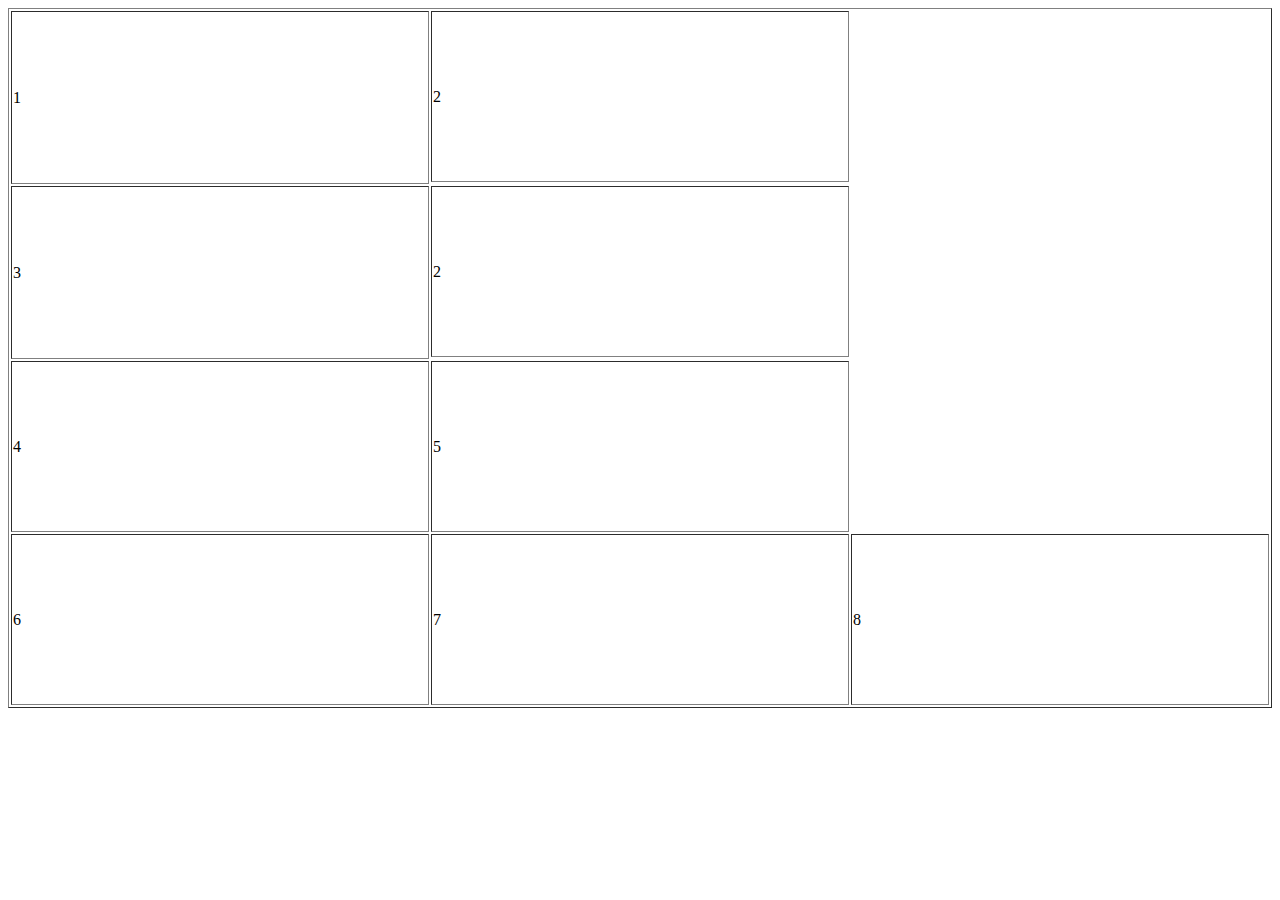
<file: demo3.html>
<!DOCTYPE html>
<html lang="en">

<head>
  <meta charset="UTF-8">
  <meta name="viewport" content="width=device-width, initial-scale=1.0">
  <title>Document</title>
</head>

<body>
  <table border="1" width="100%" height="700">
    <tr>
      <td rowspan="2">1</td>
      <td>2</td>
    </tr>
    <tr>
    </tr>
    <tr>
      <td rowspan="2">3</td>
      <td>2</td>
    </tr>
    <tr>
    </tr>
    <tr>
      <td>4</td>
      <td colspan="">5</td>
    </tr>
    <tr>
      <td>6</td>
      <td>7</td>
      <td>8</td>
    </tr>
  </table>
</body>

</html>
</file>
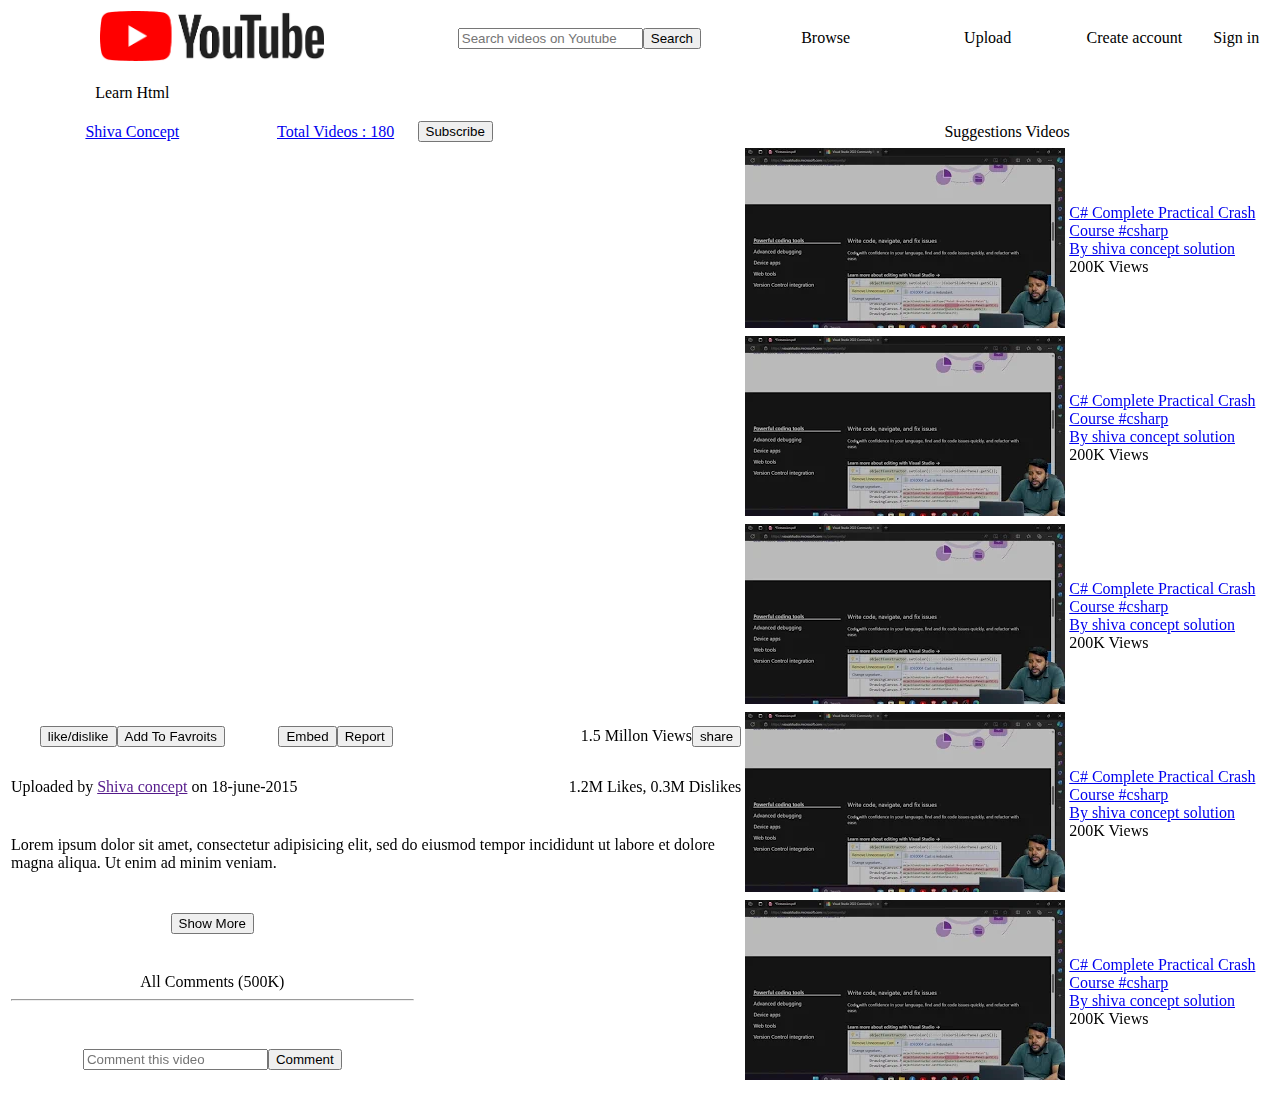
<file: yt.html>
<!DOCTYPE html>
<html lang="en">

<head>
  <meta charset="UTF-8">
  <meta name="viewport" content="width=device-width, initial-scale=1.0">
  <title>youtube markup</title>
</head>

<body>
    <!-- We can add this attributes for show better tables and border. =>> border="black" width="100%" bgcolor="grey" -->
  <table  width="100%" > 
    <tr align="center" height="50px">
      <td colspan="2"><img height="50px" src="./images/yt-logo.png"></td>
      <td><input type="text" placeholder="Search videos on Youtube"><button>Search</button></input></td>
      <td>Browse</td>
      <td>Upload</td>
      <td>Create account</td>
      <td>Sign in</td>
    </tr>
    <tr align="center" height="50px">
      <td colspan="">Learn Html</td>
      <td colspan="6"></td>
    </tr>
    <tr align="center">
      <td><a href="https://www.youtube.com/@ShivaConceptSolution">Shiva Concept</a></td>
      <td><a href="https://www.youtube.com/@ShivaConceptSolution/videos">Total Videos : 180</a></td>
      <td align="left"><button>Subscribe</button>
      <td colspan="4">Suggestions Videos</td>
      </td>
    </tr>
    <tr>
      <td colspan="3" rowspan="4"><iframe width="100%" height="400"
          src="https://www.youtube.com/embed/yZ_bGt479NU?si=ZZRUEuhdHNIqbYDw" title="YouTube video player"
          frameborder="0"
          allow="accelerometer; autoplay; clipboard-write; encrypted-media; gyroscope; picture-in-picture; web-share"
          referrerpolicy="strict-origin-when-cross-origin" allowfullscreen></iframe></td>
    </tr>
    <tr>
      <td colspan="2" align="middle"><img src="./images/video01.webp"></td>
      <td colspan="2"><a href="https://www.youtube.com/watch?v=GcBDgFoI1bw">C# Complete Practical Crash Course
          #csharp</a><br><a href="https://www.youtube.com/@ShivaConceptSolution">By shiva concept solution</a><br>200K
        Views</td>
    </tr>

    <tr>
      <td colspan="2" align="middle"><img src="./images/video01.webp"></td>
      <td colspan="2"><a href="https://www.youtube.com/watch?v=GcBDgFoI1bw">C# Complete Practical Crash Course
          #csharp</a><br><a href="https://www.youtube.com/@ShivaConceptSolution">By shiva concept solution</a><br>200K
        Views</td>
    </tr>

    <tr>
      <td colspan="2" align="middle"><img src="./images/video01.webp"></td>
      <td colspan="2"><a href="https://www.youtube.com/watch?v=GcBDgFoI1bw">C# Complete Practical Crash Course
          #csharp</a><br><a href="https://www.youtube.com/@ShivaConceptSolution">By shiva concept solution</a><br>200K
        Views</td>
    </tr>

    <tr>
      <td align="center"><button>like/dislike</button><button>Add To Favroits</button></td>
      <td align="center"><button>Embed</button><button>Report</button></td>
      <td align="right">1.5 Millon Views<button>share</button></td>
      <td align="right" colspan="2" rowspan="3"><img src="./images/video01.webp"></td>
      <td colspan="2" rowspan="3"><a href="https://www.youtube.com/watch?v=GcBDgFoI1bw">C# Complete Practical Crash
          Course #csharp</a><br><a href="https://www.youtube.com/@ShivaConceptSolution">By shiva concept
          solution</a><br>200K Views</td>
    </tr>
    <tr>
      <td colspan="2">Uploaded by <a href="">Shiva concept</a> on 18-june-2015</td>
      <td align="right">1.2M Likes, 0.3M Dislikes</td>
    </tr>
    <tr>
      <td colspan="3">Lorem ipsum dolor sit amet, consectetur adipisicing elit, sed do eiusmod
        tempor incididunt ut labore et dolore magna aliqua. Ut enim ad minim veniam.</td>
    </tr>
    <tr><td colspan="2" align="center"><button>Show More</button></td>
      <td rowspan="3"></td>
      <td colspan="2" rowspan="3"><img src="./images/video01.webp"></td>
      <td colspan="2" rowspan="3"><a href="https://www.youtube.com/watch?v=GcBDgFoI1bw">C# Complete Practical Crash
          Course #csharp</a><br><a href="https://www.youtube.com/@ShivaConceptSolution">By shiva concept
          solution</a><br>200K Views</td>
    </tr>
    <tr><td colspan="2" align="center">All Comments (500K)<hr></td></tr>
    <tr><td colspan="2" align="center" height="50px"><input type="text" placeholder="Comment this video"><button>Comment</button></td>
    </tr>

  </table>
</body>

</html>
</file>
